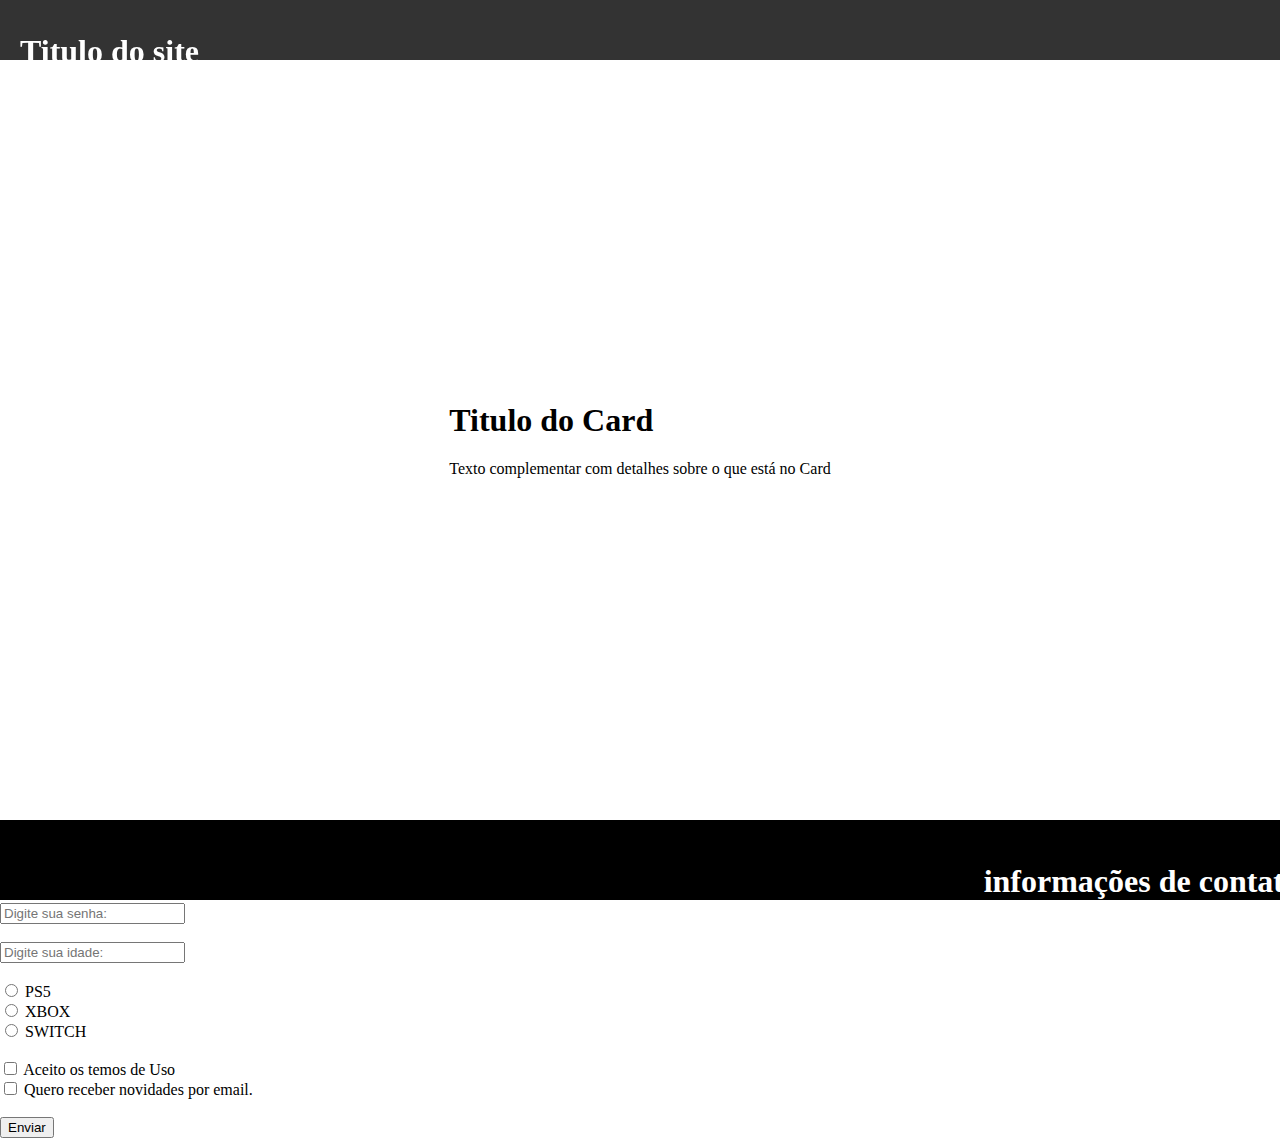
<file: aula.frontend/index.html>
<!DOCTYPE html>
<html lang="pt-br">

    <head>
        
        <meta charset="UTF-8">
        <meta name="viewport" content="width=device-width, initial-scale=1.0">
        <link rel="stylesheet" href="CSS/style.css">
        
        <title>Index</title>


    </head>

    <body>

        <header>
            <h1>Titulo do site</h1>
        </header>

        
        <div id="container">
            <div class="card">
                <h1>Titulo do Card</h1>
                <p>Texto complementar com detalhes sobre o que está no Card</p>
            </div>
        </div>

        <div>
            <form action="exibir.html" method="get">
                <label for="nome"></label>
                <input type="text" name="nome" placeholder="Digite seu nome:" required>
                <br> 
                <br>
                <label for="Email"></label>
                <input type="email" name="Email" placeholder="Digite seu email:" required>
                <br>
                <br>
                <label for="senha"></label>
                <input type="text" name="senha" placeholder="Digite sua senha:" required>
                <br> 
                <br>
                <label for="idade"></label>
                <input type="number" name="idade" placeholder="Digite sua idade:" required>
                <br>
                <br>

                <div id="games">
                    <input type="radio" name="videogame" id="radio_PS5" value="PS5">
                    <label for="radio_PS5">PS5</label>
                    <br>
                    <input type="radio" name="videogame" id="radio_XBOX" value="XBOX">
                    <label for="radio_XBOX">XBOX</label>
                    <br>
                    <input type="radio" name="videogame" id="radio_SWITCH" value="SWITCH">
                    <label for="radio_SWITCH">SWITCH</label>
                </div>
                <br>

                <div>
                    <input type="checkbox" name ="aceito" id="checkbox_aceito" value="Aceito os termos de uso">
                    <label for="checkbox_aceito">Aceito os temos de Uso</label>
                    <br>
                    <input type="checkbox" name="noticias" id="checkbox_noticias" value="Quero receber novidades por email.">
                    <label for="checkbox_noticias">Quero receber novidades por email.</label>
                </div>
                <br>

                <input type="submit" value="Enviar">
            </form>
        </div>
        


        <footer>
            <h1>informações de contato</h1>
        </footer>

    </body>

</html>
</file>
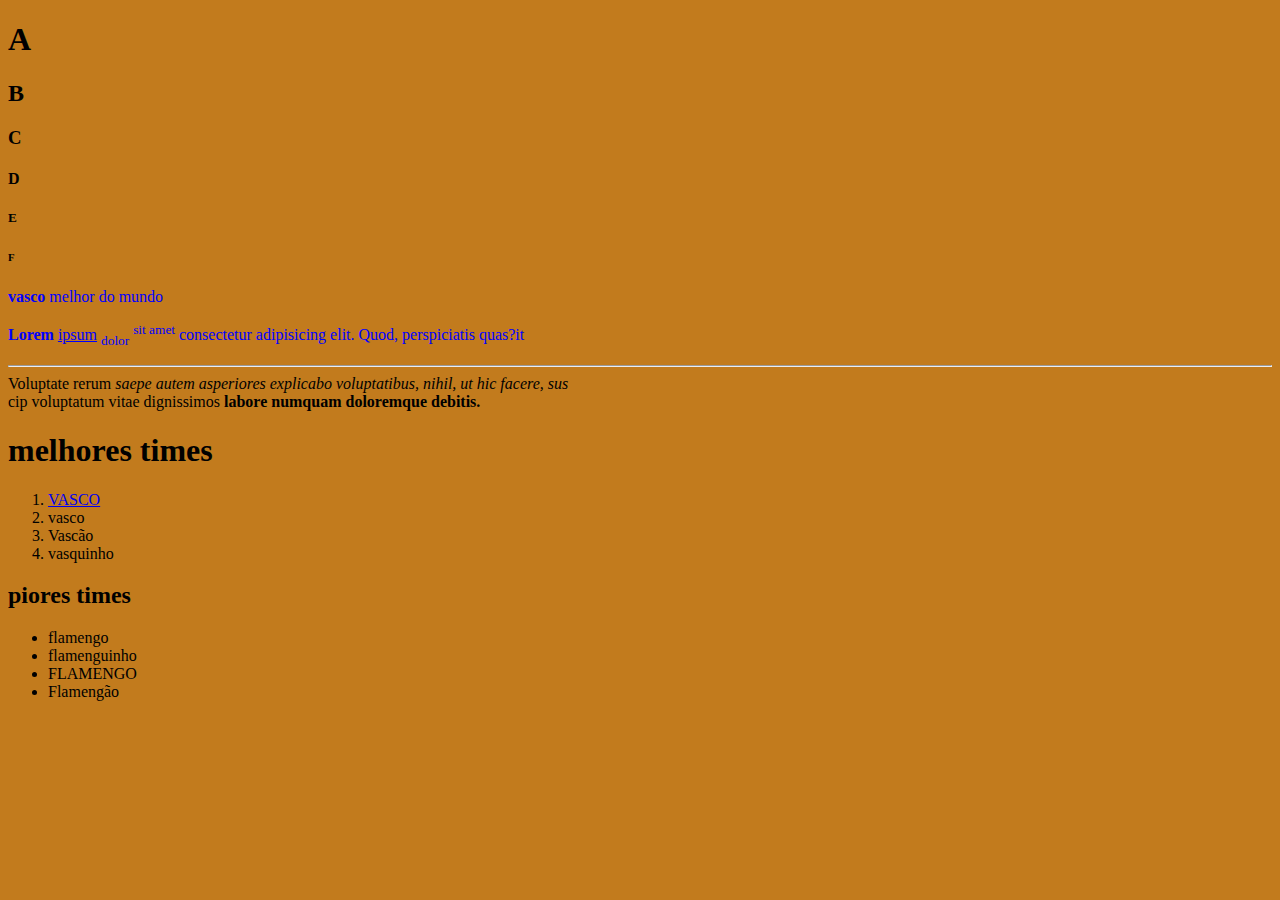
<file: aula.frontend/paginas/index.html>
<!DOCTYPE html>
<html lang="pt-br">

    <head>
        <meta charset="UTF-8">

        <meta name="viewport" content="width=device-width, initial-scale=1.0">
        
        <title>vascão</title>

        <style>

            
            p{color: blue;}
            body{background-color: rgb(194, 123, 29);}
            

        </style>

    </head>

    <body>

        <h1>A</h1>
        <h2>B</h2>
        <h3>C</h3>
        <h4>D</h4>
        <h5>E</h5>
        <h6>F</h6>

        <P>
            <b>vasco</b> melhor do mundo
        </P>
        <p>

            <b>Lorem</b> <u>ipsum</u> <sub>dolor</sub> <sup>sit amet</sup> consectetur adipisicing elit. Quod, perspiciatis quas?it<br /><hr>
            Voluptate rerum <i>saepe autem asperiores explicabo voluptatibus, nihil, ut hic facere, sus</i><br>
            cip voluptatum vitae dignissimos <b>labore numquam doloremque debitis.</b><br>

        </p>

        <h1>melhores times</h1>

        <ol>
            <li><a href="pagina2.html">VASCO</a></li>
            <li>vasco</li>
            <li>Vascão</li>
            <li>vasquinho</li>
        </ol>

        <h2>piores times</h2>

        <ul>

            <li>flamengo</li>
            <li>flamenguinho</li>
            <li>FLAMENGO</li>
            <li>Flamengão</li>

        </ul>

    </body>

</html>
</file>
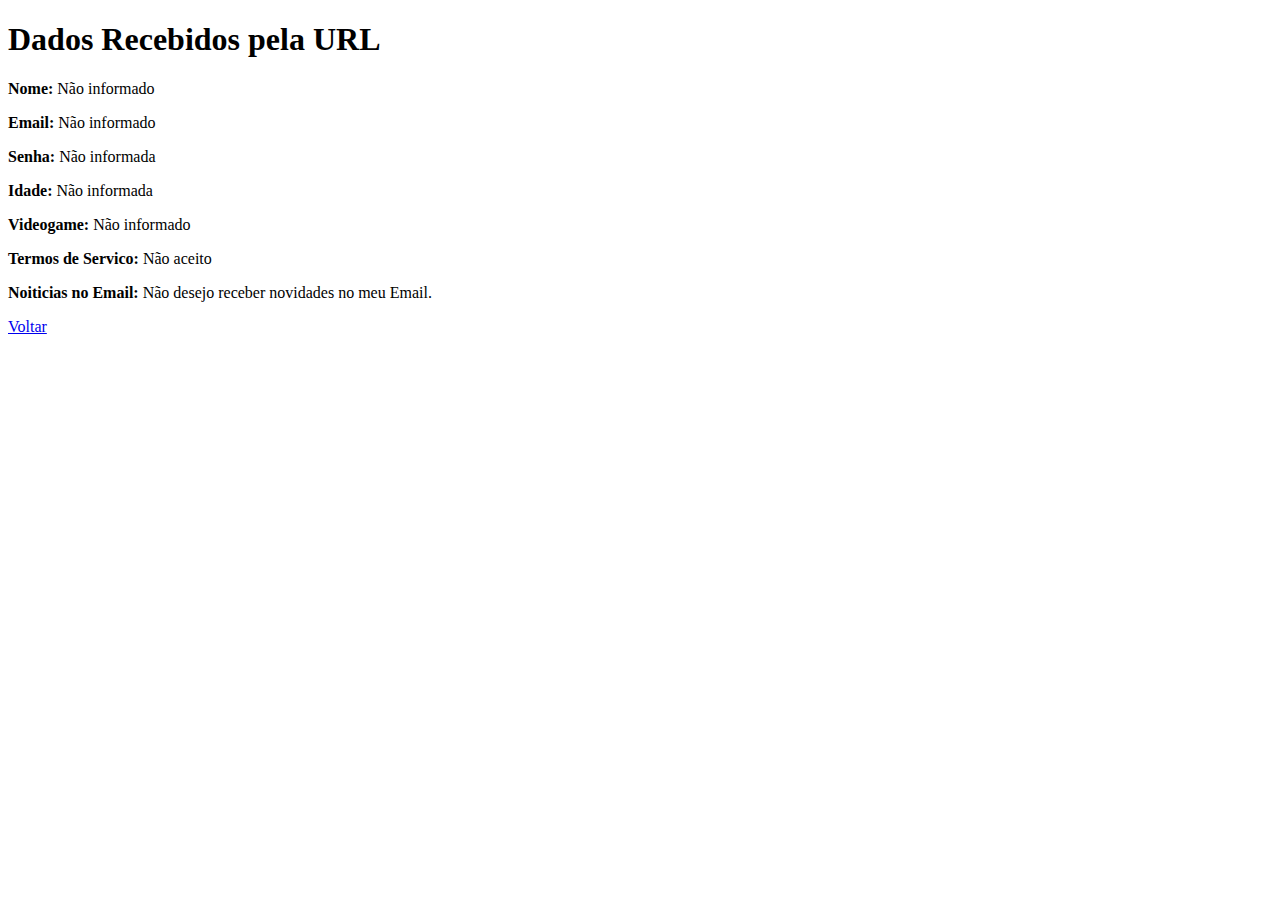
<file: aula.frontend/exibir.html>
<!DOCTYPE html>
<html lang="pt-BR">
<head>
  <meta charset="UTF-8">
  <title>Exibir via URL</title>
  <script>
    function pegarDadosDaURL() {
      const params = new URLSearchParams(window.location.search);

      const nome = params.get("nome") || "Não informado";
      const email = params.get("Email") || "Não informado";
      const senha = params.get("senha") || "Não informada";
      const idade = params.get("idade") || "Não informada";
      const videogame = params.get("videogame") || "Não informado";
      const aceito = params.get("aceito") || "Não aceito";
      const noticias = params.get("noticias") || "Não desejo receber novidades no meu Email.";

      document.getElementById("nomeExibido").innerText = nome;
      document.getElementById("emailExibido").innerText = email;
      document.getElementById("senhaExibido").innerText = senha;
      document.getElementById("idadeExibido").innerText = idade;
      document.getElementById("videogameExibido").innerText = videogame;
      document.getElementById("aceitoExibido").innerText = aceito;
      document.getElementById("noticiasExibido").innerText = noticias;

    }
  </script>
</head>
<body onload="pegarDadosDaURL()">
  <h1>Dados Recebidos pela URL</h1>
  <p><strong>Nome:</strong> <span id="nomeExibido"></span></p>
  <p><strong>Email:</strong> <span id="emailExibido"></span></p>
  <p><strong>Senha:</strong> <span id="senhaExibido"></span></p>
  <p><strong>Idade:</strong> <span id="idadeExibido"></span></p>
  <p><strong>Videogame:</strong> <span id="videogameExibido"></span></p>
  <p><strong>Termos de Servico:</strong> <span id="aceitoExibido"></span></p>
  <p><strong>Noiticias no Email:</strong> <span id="noticiasExibido"></span></p>

  <a href="index.html">Voltar</a>
</body>
</html>
</file>
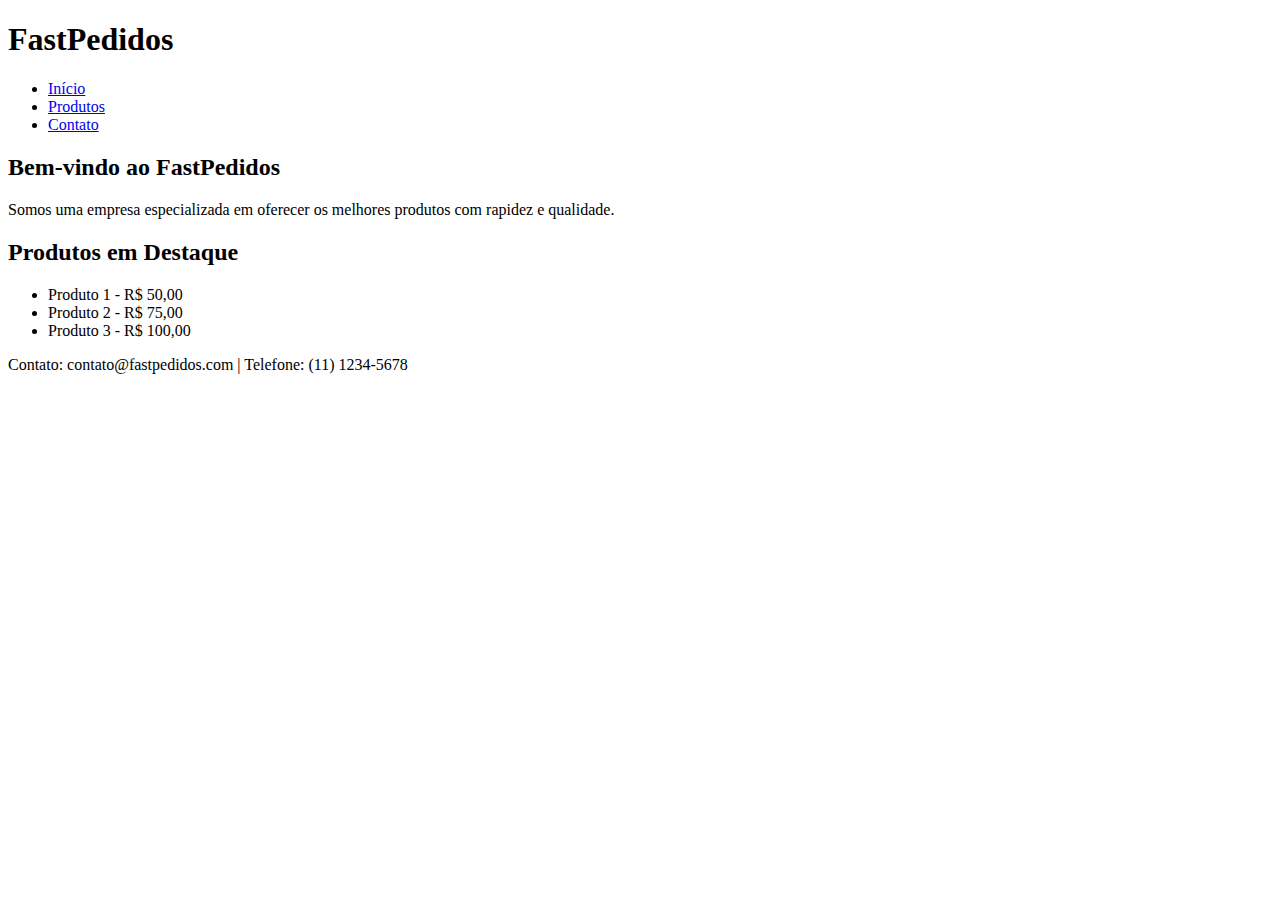
<file: aula.frontend/mini_projeto/index.empresa_ficticia.html>
<!DOCTYPE html>
<html lang="pt-br">

    <head>
        <meta charset="UTF-8">
        <meta name="viewport" content="width=device-width, initial-scale=1.0">
        <title>FastPedidos - Início</title>
    </head>

    <body>
        <header>
            <h1>FastPedidos</h1>
            <nav>
                <ul>
                    <li><a href="index.empresa_ficticia.html">Início</a></li>
                    <li><a href="produtos.html">Produtos</a></li>
                    <li><a href="contato.html">Contato</a></li>
                </ul>
            </nav>
        </header>
        <main>
            <section>
                <h2>Bem-vindo ao FastPedidos</h2>
                <p>Somos uma empresa especializada em oferecer os melhores produtos com rapidez e qualidade.</p>
            </section>
            <section>
                <h2>Produtos em Destaque</h2>
                <ul>
                    <li>Produto 1 - R$ 50,00</li>
                    <li>Produto 2 - R$ 75,00</li>
                    <li>Produto 3 - R$ 100,00</li>
                </ul>
            </section>
        </main>
        <footer>
            <p>Contato: contato@fastpedidos.com | Telefone: (11) 1234-5678</p>
        </footer>
    </body>
</html>
</file>
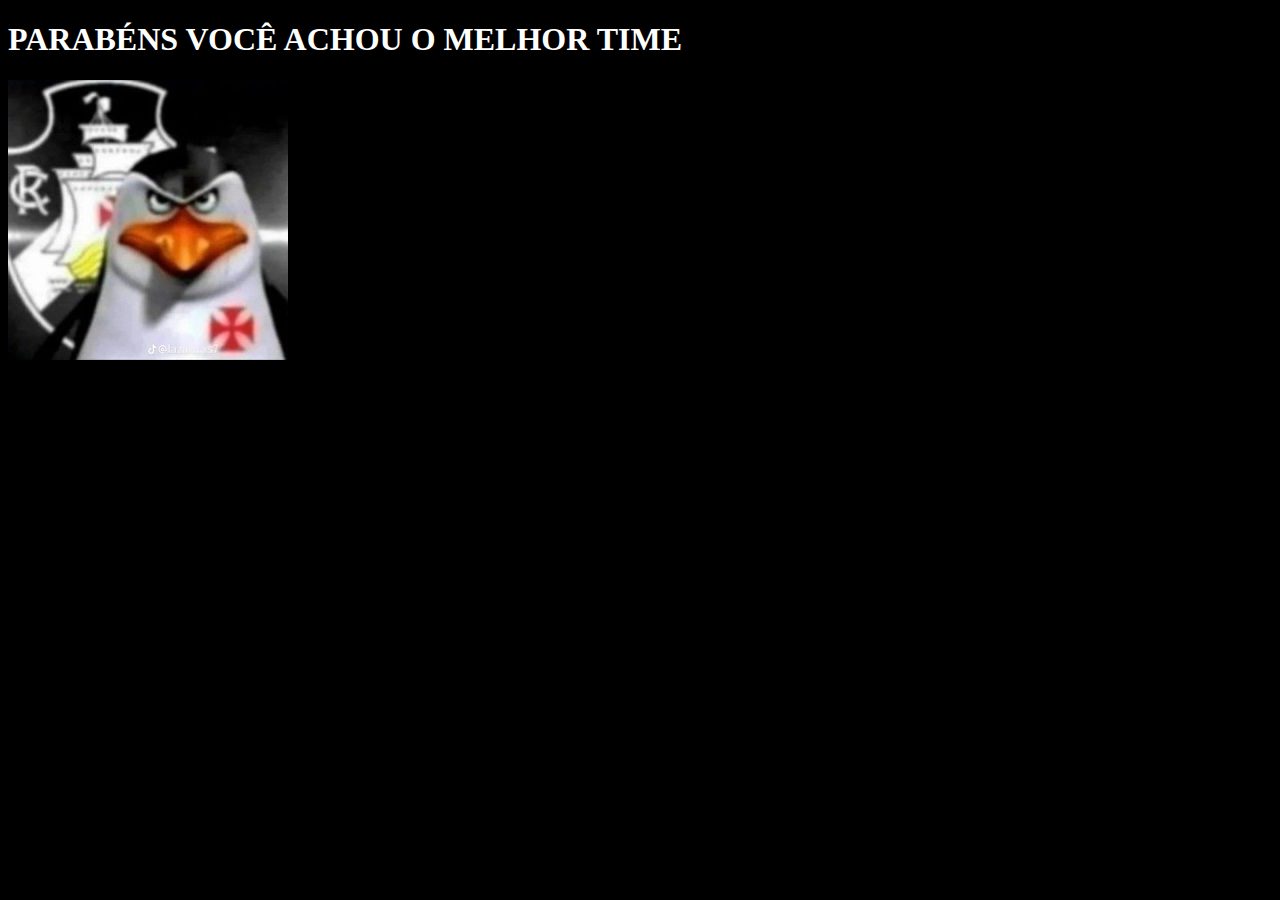
<file: aula.frontend/paginas/pagina2.html>
<!DOCTYPE html>

<html lang="pt-br">

    <head>
        
        <meta charset="UTF-8">
        <meta name="viewport" content="width=device-width, initial-scale=1.0">

        <title>parebens</title>

        <style>

            body{background-color: black}
            h1{color: white;}
            img{width: 200;}

        </style>

    </head>

    <body>

        <h1><b>PARABÉNS VOCÊ ACHOU O MELHOR TIME</b></h1>

       <a href="../paginas/index.html"> <img src="../imagens/pinguim-do-vasco.jpg" alt=""> </a>

    </body>

</html>
</file>
<file: aula.frontend/CSS/style.css>
html, body {
    height: 100%;
    margin: 0;
    padding: 0;
  }
  
  body {
    padding-top: 50px;
    padding-bottom: 75px;
    box-sizing: border-box;
  }
  
  #container {
    width: 100%;
    height: 100%;
    display: flex;
    justify-content: center;
    align-items: center;
  }
  
  header {
    position: fixed;
    top: 0;
    width: 100%;
    height: 60px;
    background-color: #333;
    color: white;
    text-align: left;
    padding: 0 20px;
    line-height: 60px;
  }
  
  footer {
    position: fixed;
    bottom: 0;
    width: 100%;
    height: 80px;
    background-color: black;
    color: white;
    text-align: right;
    padding: 0 20px;
    line-height: 80px;
  }
</file>
